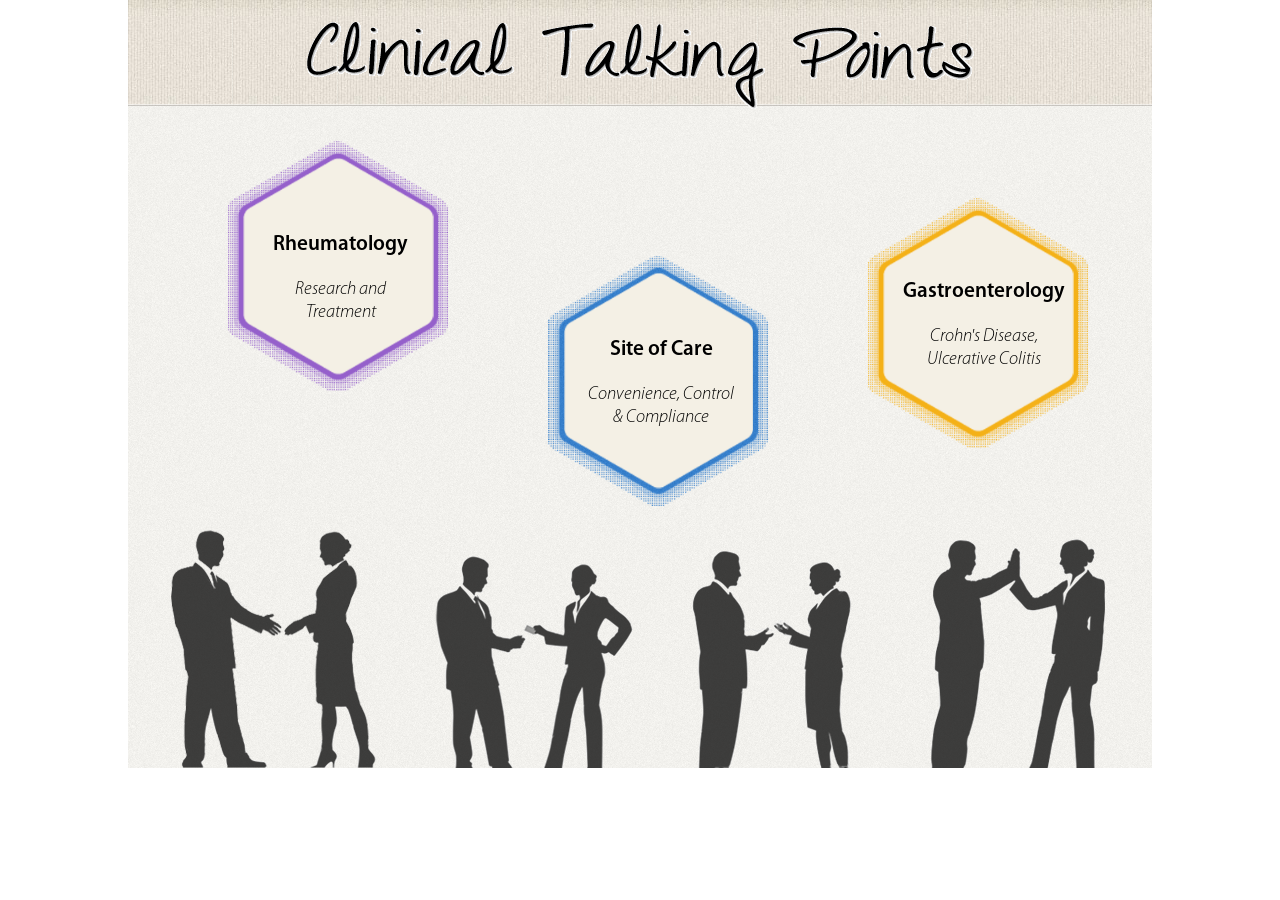
<file: index.html>
<!DOCTYPE html>
<html xmlns="http://www.w3.org/1999/xhtml">
  <head>
    <title>Clinical Talking Points</title>
    <meta http-equiv="Content-Type" content="text/html; charset=UTF-8" />
    <meta name="viewport" content="width=device-width, initial-scale=1.0, maximum-scale=1.0, user-scalable=0" />
    <meta name="apple-mobile-web-app-capable" content="yes" />
    <meta name="apple-mobile-web-app-status-bar-style" content="black" />
    <meta name = "format-detection" content = "telephone=no">
    <link rel="apple-touch-icon-precomposed" href="images/icon.png" />
    <link rel="apple-touch-startup-image" href="images/startup.png" />
    <link type="text/css" rel="stylesheet" href="css/ctpoints.css" />

    <script type="text/javascript" src="js/jquery-1.8.3.min.js"></script>
    <script type="text/javascript" src="js/iscroll.js"></script>
    <script type="text/javascript" src="js/ctpoints.js"></script>

  </head>
  <body>

    <div class="container" id='homepage'>
    
    	<div class='header'>
   	    	<img src="images/title.png" width="667" height="87"  class='title' alt="Clinical Talking Points">
        </div><!--end header-->
        
    	<div class='content'>
            <a href="rheumatology.html">
            <button class="index_btn" id="rheumbutton">
            <div class='hex' id='rheumhex' page='rheumatology'><h3>Rheumatology</h3>Research and <br/>Treatment</div>
            </button>
            </a>

            <a href="soc.html">
            <button class="index_btn" id="SOCbutton">
            <div class='hex' id='SOChex' page='soc'><h3>Site of Care</h3>Convenience, Control <br/>& Compliance</div>    
            </button>
            </a>
            
            <a href="gastroenterology.html">
            <button class="index_btn" id="gastrobutton">
            <div class='hex' id='gastrohex' page='gastroenterology'><h3>Gastroenterology</h3>Crohn's Disease, <br/>Ulcerative Colitis</div>    
            </button>
            </a>

        </div><!--end content-->
        
    </div><!--end container-->

    

    
  </body>
</html>
</file>
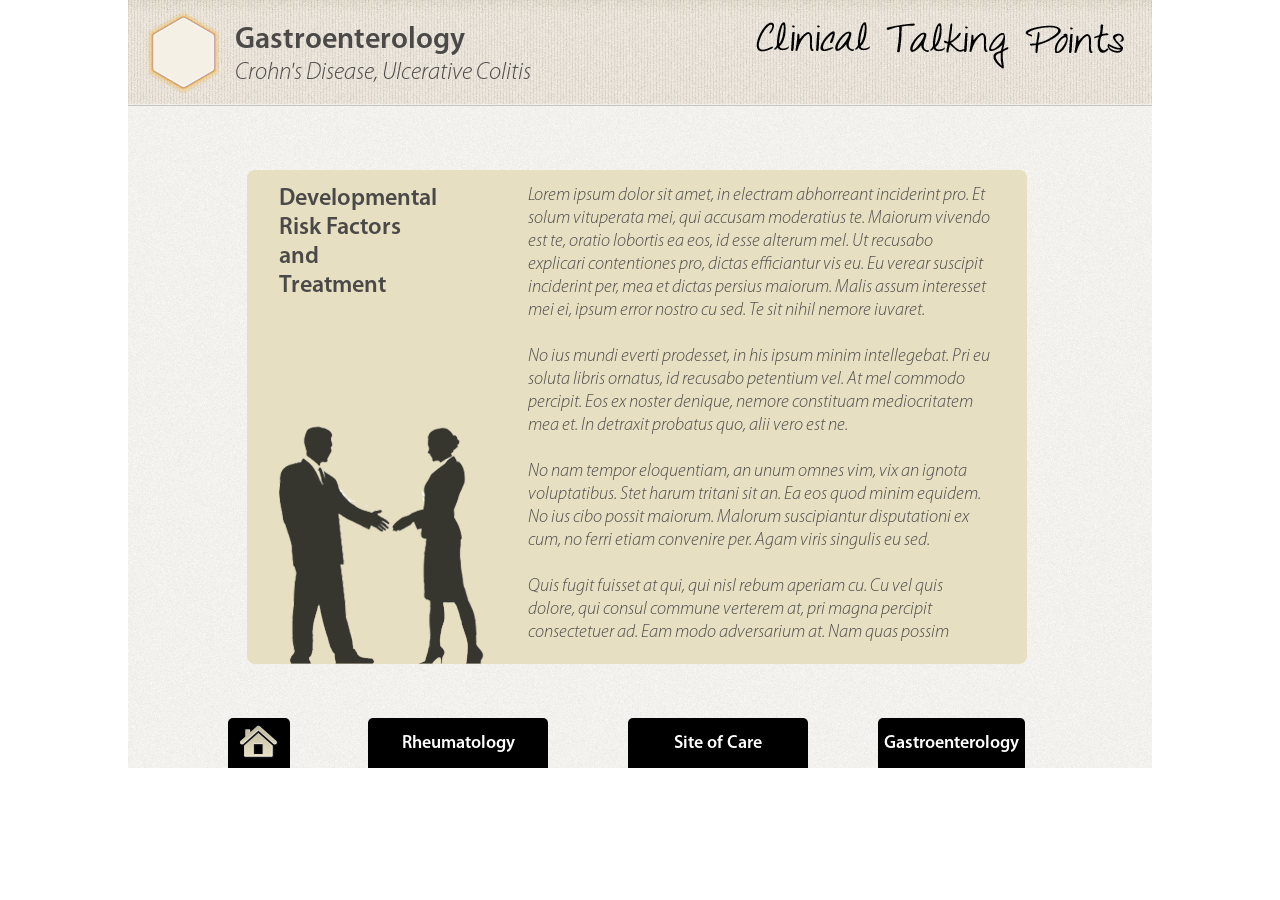
<file: gastroenterology.html>
<!DOCTYPE html>
<html xmlns="http://www.w3.org/1999/xhtml">
  <head>
    <title>Clinical Talking Points</title>
    <meta http-equiv="Content-Type" content="text/html; charset=UTF-8" />
    <meta name="viewport" content="width=device-width, initial-scale=1.0, maximum-scale=1.0, user-scalable=0" />
    <meta name="apple-mobile-web-app-capable" content="yes" />
    <meta name="apple-mobile-web-app-status-bar-style" content="black" />
    <meta name = "format-detection" content = "telephone=no">
    <link rel="apple-touch-icon-precomposed" href="images/icon.png" />
    <link rel="apple-touch-startup-image" href="images/startup.png" />
    <link type="text/css" rel="stylesheet" href="css/ctpoints.css" />

    <script type="text/javascript" src="js/jquery-1.8.3.min.js"></script>
        <script type="text/javascript" src="js/ctpoints.js"></script>
    <script type="text/javascript" src="js/iscroll.js"></script>
    <script type="text/javascript">
        var myScroll;
         function loaded() {
    myScroll = new IScroll(".right");
}

document.addEventListener('touchmove', function (e) { e.preventDefault(); }, isPassive() ? {
    capture: false,
    passive: false
} : false);
    </script>

  </head>
  <body onload="loaded()">

    <div class="container" id='gastropage'>
    
    	<div class='header'>
   	    	<div class='titleblock'><h3>Gastroenterology</h3>Crohn's Disease, Ulcerative Colitis</div>
            <img src="images/titleright.png" width="368" height="47"  class='titleright' alt="Clinical Talking Points">
            <div class='clear'></div>
        </div><!--end header-->
        
    	<div class='content'>
    		<div class='contentbox'>
            	<div class='left'>Developmental <br/>Risk Factors <br/>and <br/>Treatment</div>
                <img src="images/gastro_people.png" id="gastro_people">
                <div class='right'>
                    Lorem ipsum dolor sit amet, in electram abhorreant inciderint pro. Et solum vituperata mei, qui accusam moderatius te. Maiorum vivendo est te, oratio lobortis ea eos, id esse alterum mel. Ut recusabo explicari contentiones pro, dictas efficiantur vis eu. Eu verear suscipit inciderint per, mea et dictas persius maiorum. Malis assum interesset mei ei, ipsum error nostro cu sed. Te sit nihil nemore iuvaret.
<br/>
<br/> 
No ius mundi everti prodesset, in his ipsum minim intellegebat. Pri eu soluta libris ornatus, id recusabo petentium vel. At mel commodo percipit. Eos ex noster denique, nemore constituam mediocritatem mea et. In detraxit probatus quo, alii vero est ne.
<br/>
<br/> 
No nam tempor eloquentiam, an unum omnes vim, vix an ignota voluptatibus. Stet harum tritani sit an. Ea eos quod minim equidem. No ius cibo possit maiorum. Malorum suscipiantur disputationi ex cum, no ferri etiam convenire per. Agam viris singulis eu sed.
<br/>
<br/> 
Quis fugit fuisset at qui, qui nisl rebum aperiam cu. Cu vel quis dolore, qui consul commune verterem at, pri magna percipit consectetuer ad. Eam modo adversarium at. Nam quas possim elaboraret ut, sint suscipit cu ius, omnesque moderatius id ius. Sea no primis scripta, pro et idque iuvaret epicurei, ex eleifend dissentiet instructior sed.
<br/>
<br/> 
No qui solum albucius appetere. Ius oblique maiestatis id. Te est iudico quaerendum, vix in euismod salutandi persequeris. Case ornatus cotidieque vis id, ei his habeo omnes veritus. Nemore accusata eos ad, explicari gloriatur eu est. Choro semper id est.
<br/>
<br/> 
No ius mundi everti prodesset, in his ipsum minim intellegebat. Pri eu soluta libris ornatus, id recusabo petentium vel. At mel commodo percipit. Eos ex noster denique, nemore constituam mediocritatem mea et. In detraxit probatus quo, alii vero est ne.
<br/>
<br/> 
Lorem ipsum dolor sit amet, in electram abhorreant inciderint pro. Et solum vituperata mei, qui accusam moderatius te. Maiorum vivendo est te, oratio lobortis ea eos, id esse alterum mel. Ut recusabo explicari contentiones pro, dictas efficiantur vis eu. Eu verear suscipit inciderint per, mea et dictas persius maiorum. Malis assum interesset mei ei, ipsum error nostro cu sed. Te sit nihil nemore iuvaret.
<br/>
<br/> 
No ius mundi everti prodesset, in his ipsum minim intellegebat. Pri eu soluta libris ornatus, id recusabo petentium vel. At mel commodo percipit. Eos ex noster denique, nemore constituam mediocritatem mea et. In detraxit probatus quo, alii vero est ne.
<br/>
<br/> 
No nam tempor eloquentiam, an unum omnes vim, vix an ignota voluptatibus. Stet harum tritani sit an. Ea eos quod minim equidem. No ius cibo possit maiorum. Malorum suscipiantur disputationi ex cum, no ferri etiam convenire per. Agam viris singulis eu sed.
<br/>
<br/> 
Quis fugit fuisset at qui, qui nisl rebum aperiam cu. Cu vel quis dolore, qui consul commune verterem at, pri magna percipit consectetuer ad. Eam modo adversarium at. Nam quas possim elaboraret ut, sint suscipit cu ius, omnesque moderatius id ius. Sea no primis scripta, pro et idque iuvaret epicurei, ex eleifend dissentiet instructior sed.
<br/>
<br/> 
No qui solum albucius appetere. Ius oblique maiestatis id. Te est iudico quaerendum, vix in euismod salutandi persequeris. Case ornatus cotidieque vis id, ei his habeo omnes veritus. Nemore accusata eos ad, explicari gloriatur eu est. Choro semper id est.
<br/>
<br/> 
No ius mundi everti prodesset, in his ipsum minim intellegebat. Pri eu soluta libris ornatus, id recusabo petentium vel. At mel commodo percipit. Eos ex noster denique, nemore constituam mediocritatem mea et. In detraxit probatus quo, alii vero est ne.
<br/>
<br/> 
Lorem ipsum dolor sit amet, in electram abhorreant inciderint pro. Et solum vituperata mei, qui accusam moderatius te. Maiorum vivendo est te, oratio lobortis ea eos, id esse alterum mel. Ut recusabo explicari contentiones pro, dictas efficiantur vis eu. Eu verear suscipit inciderint per, mea et dictas persius maiorum. Malis assum interesset mei ei, ipsum error nostro cu sed. Te sit nihil nemore iuvaret.
<br/>
<br/> 
No ius mundi everti prodesset, in his ipsum minim intellegebat. Pri eu soluta libris ornatus, id recusabo petentium vel. At mel commodo percipit. Eos ex noster denique, nemore constituam mediocritatem mea et. In detraxit probatus quo, alii vero est ne.
<br/>
<br/> 
No nam tempor eloquentiam, an unum omnes vim, vix an ignota voluptatibus. Stet harum tritani sit an. Ea eos quod minim equidem. No ius cibo possit maiorum. Malorum suscipiantur disputationi ex cum, no ferri etiam convenire per. Agam viris singulis eu sed.
<br/>
<br/> 
Quis fugit fuisset at qui, qui nisl rebum aperiam cu. Cu vel quis dolore, qui consul commune verterem at, pri magna percipit consectetuer ad. Eam modo adversarium at. Nam quas possim elaboraret ut, sint suscipit cu ius, omnesque moderatius id ius. Sea no primis scripta, pro et idque iuvaret epicurei, ex eleifend dissentiet instructior sed.
<br/>
<br/> 
No qui solum albucius appetere. Ius oblique maiestatis id. Te est iudico quaerendum, vix in euismod salutandi persequeris. Case ornatus cotidieque vis id, ei his habeo omnes veritus. Nemore accusata eos ad, explicari gloriatur eu est. Choro semper id est.
<br/>
<br/> 
No ius mundi everti prodesset, in his ipsum minim intellegebat. Pri eu soluta libris ornatus, id recusabo petentium vel. At mel commodo percipit. Eos ex noster denique, nemore constituam mediocritatem mea et. In detraxit probatus quo, alii vero est ne.
                </div>
            </div><!--end contentbox-->
            
            
            
        </div><!--end content-->
        <div class="bottom_nav">
            <a href="index.html"><button class="bottom_nav_button" id="bottom_home"><img src="images/icons/home.png" id="home_icon"></button></a>
            <a href="rheumatology.html"><button class="bottom_nav_button" id="bottom_rheum">Rheumatology</button></a>
            <a href="soc.html"><button class="bottom_nav_button" id="bottom_SOC">Site of Care</button></a>
            <a href="gastroenterology.html"><button class="bottom_nav_button" id="bottom_gastro">Gastroenterology</button></a>
        </div>

    </div><!--end container-->

    


  </body>
</html>
</file>
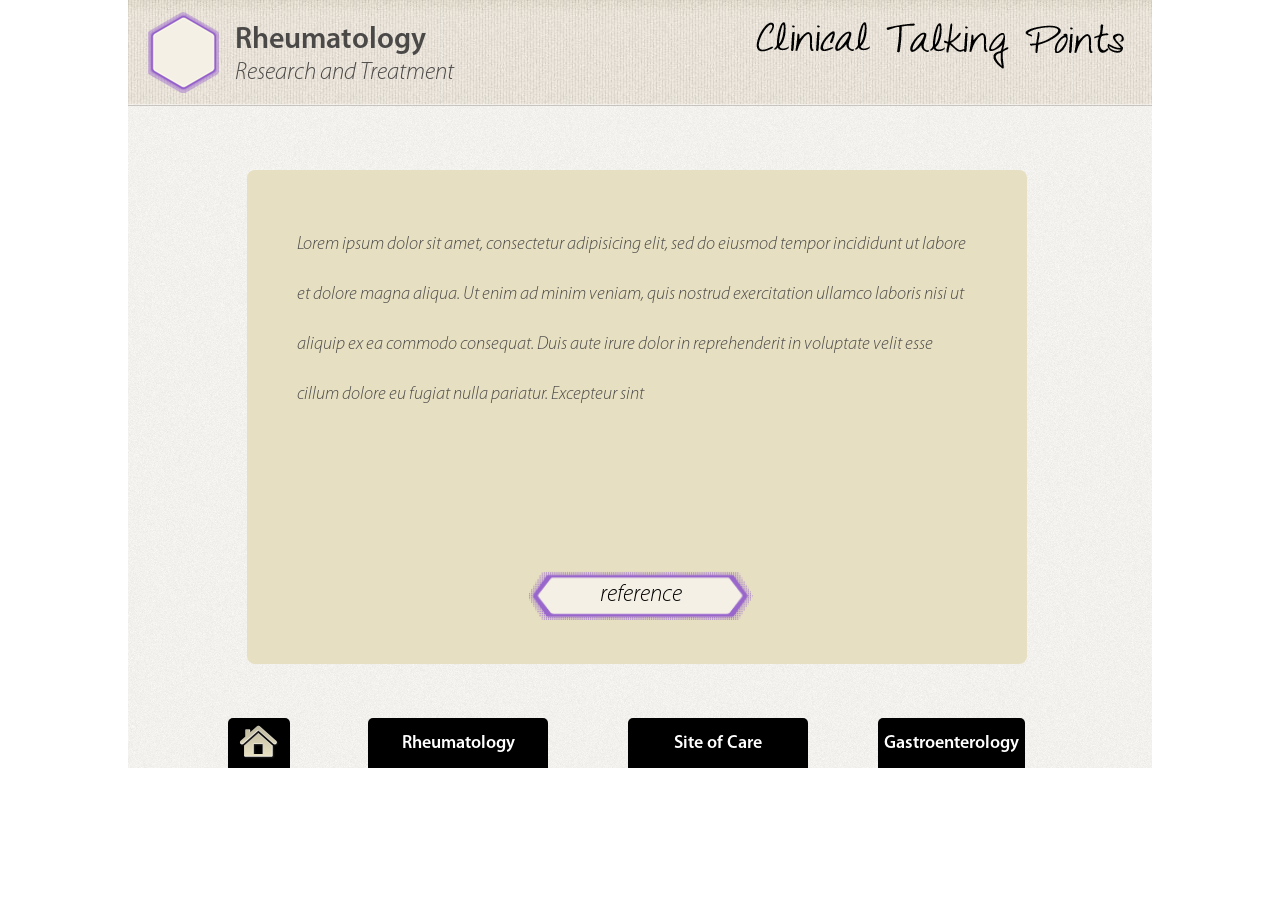
<file: rheumatology.html>
<!DOCTYPE html>
<html xmlns="http://www.w3.org/1999/xhtml">
  <head>
    <title>Clinical Talking Points</title>
    <meta http-equiv="Content-Type" content="text/html; charset=UTF-8" />
    <meta name="viewport" content="width=device-width, initial-scale=1.0, maximum-scale=1.0, user-scalable=0" />
    <meta name="apple-mobile-web-app-capable" content="yes" />
    <meta name="apple-mobile-web-app-status-bar-style" content="black" />
    <meta name = "format-detection" content = "telephone=no">
    <link rel="apple-touch-icon-precomposed" href="images/icon.png" />
    <link rel="apple-touch-startup-image" href="images/startup.png" />
    <link type="text/css" rel="stylesheet" href="css/ctpoints.css" />

    <script type="text/javascript" src="js/jquery-1.8.3.min.js"></script>
    <script type="text/javascript" src="js/iscroll.js"></script>
    
    

  </head>
  <body>

    <div class="container" id='rheumpage'>
    
    	<div class='header'>
   	    	<div class='titleblock'><h3>Rheumatology</h3>Research and Treatment</div>
            <img src="images/titleright.png" width="368" height="47"  class='titleright' alt="Clinical Talking Points">
            <div class='clear'></div>
        </div><!--end header-->
        
    	<div class='content'>
    		<div class='contentbox'>
            	Lorem ipsum dolor sit amet, consectetur adipisicing elit, sed do eiusmod tempor incididunt ut labore et dolore magna aliqua. Ut enim ad minim veniam, quis nostrud exercitation ullamco laboris nisi ut aliquip ex ea commodo consequat. Duis aute irure dolor in reprehenderit in voluptate velit esse cillum dolore eu fugiat nulla pariatur. Excepteur sint 
            </div><!--end contentbox-->
            <div class="ref_button">
                <button id="ref_button_rheum">reference</button>
            </div>
            
            <div id="myModal" class="modal"> 
                <div class="modal-content">
                    <span class="close"> <img src="images/closebutton.png"> </span>
                    <img src="images/rheumpopup.png" class="rheumpopup">
                </div>
            </div>
        </div><!--end content-->
        <div class="bottom_nav">
            <a href="index.html"><button class="bottom_nav_button" id="bottom_home"><img src="images/icons/home.png" id="home_icon"></button></a>
            <a href="rheumatology.html"><button class="bottom_nav_button" id="bottom_rheum">Rheumatology</button></a>
            <a href="soc.html"><button class="bottom_nav_button" id="bottom_SOC">Site of Care</button></a>
            <a href="gastroenterology.html"><button class="bottom_nav_button" id="bottom_gastro">Gastroenterology</button></a>
        </div>
    </div><!--end container-->

    <script type="text/javascript" src="js/ctpoints.js"></script>
  </body>
</html>
</file>
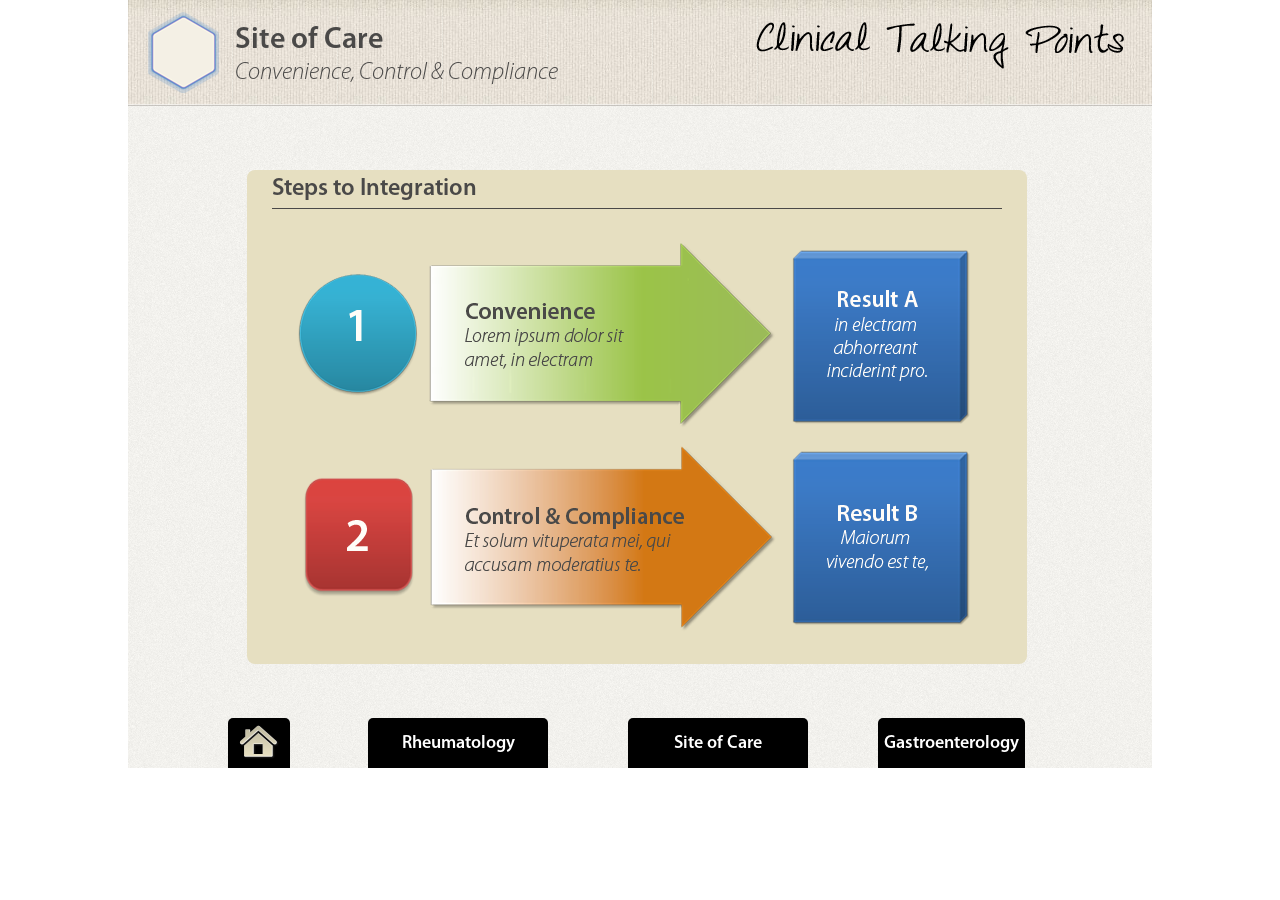
<file: soc.html>
<!DOCTYPE html>
<html xmlns="http://www.w3.org/1999/xhtml">
  <head>
    <title>Clinical Talking Points</title>
    <meta http-equiv="Content-Type" content="text/html; charset=UTF-8" />
    <meta name="viewport" content="width=device-width, initial-scale=1.0, maximum-scale=1.0, user-scalable=0" />
    <meta name="apple-mobile-web-app-capable" content="yes" />
    <meta name="apple-mobile-web-app-status-bar-style" content="black" />
    <meta name = "format-detection" content = "telephone=no">
    <link rel="apple-touch-icon-precomposed" href="images/icon.png" />
    <link rel="apple-touch-startup-image" href="images/startup.png" />
    <link type="text/css" rel="stylesheet" href="css/ctpoints.css" />

    <script type="text/javascript" src="js/jquery-1.8.3.min.js"></script>
    <script type="text/javascript" src="js/iscroll.js"></script>
    <script type="text/javascript" src="js/ctpoints.js"></script>

  </head>
  <body>

    <div class="container" id='socpage'>
    
    	<div class='header'>
   	    	<div class='titleblock'><h3>Site of Care</h3>Convenience, Control & Compliance</div>
            <img src="images/titleright.png" width="368" height="47"  class='titleright' alt="Clinical Talking Points">
            <div class='clear'></div>
        </div><!--end header-->
        
    	<div class='content'>
    		<div class='contentbox'>
            	<p id="soc_contentTitle">Steps to Integration</p>
                <hr/>
                <img src="images/soc_bgShapes.png" id="soc_shapes">
                <img src="images/soc_text.png" id="soc_txt">

            </div><!--end contentbox-->
            
            
            
        </div><!--end content-->
        <div class="bottom_nav">
            <a href="index.html"><button class="bottom_nav_button" id="bottom_home"><img src="images/icons/home.png" id="home_icon"></button></a>
            <a href="rheumatology.html"><button class="bottom_nav_button" id="bottom_rheum">Rheumatology</button></a>
            <a href="soc.html"><button class="bottom_nav_button" id="bottom_SOC">Site of Care</button></a>
            <a href="gastroenterology.html"><button class="bottom_nav_button" id="bottom_gastro">Gastroenterology</button></a>
        </div>

    </div><!--end container-->

    

    
  </body>
</html>
</file>
<file: css/ctpoints.css>
@import "../fonts/fonts-min.css";
/*global styles*/
html { width: 1024px; height: 768px; margin:0 auto;}
body {
	margin:0px; padding:0;
    width: 1024px;
    height: 768px;
    
    overflow: hidden;
	font-size:18px;
	color:#4a4948;
    -webkit-font-smoothing: antialiased; /* for desktop safari testing */
    -webkit-touch-callout: none; /* prevent callout to copy image, etc when tap to hold */
    -webkit-text-size-adjust: none; /* prevent webkit from resizing text to fit – not sure if we need this one*/
    -webkit-tap-highlight-color: rgba(0,0,0,0); /* make transparent link selection, adjust last value opacity 0 to 1.0 */
    -webkit-user-select: none; /* prevent copy paste, to allow, change 'none' to 'text' */
}

.container {
	overflow: hidden;
	-webkit-tap-highlight-color: rgba(0,0,0,0);;
	width: 1024px; height: 768px;
	position: relative;
	-webkit-transform : translate3d(0,0,0); 
	margin: 0px;padding: 0px;
	top:0px;left:0px;
	background:url(../images/bg_main.png) 0 0 repeat-x;
}

.header{
	width:100%;
	height:106px;
	background: url(../images/header.jpg) 0 0 repeat-x;
}

.header .title, .header .titleright{margin-top:22px;}
.header .titleblock{float:left; padding-left:107px; padding-top:22px; font-size:24px; height:106px;}
h3 { font-weight:bold; font-family: 'MyriadSemibold';}
.titleblock h3{font-size:30px; margin:0; padding:0;}
.titleright{float:right; margin-right:28px;}

div{font-family: 'MyriadLightIt'}

.content {width:100%; height:662px;position: relative}
.contentbox{width:780px; height:494px; background:#e6dfc1; margin:64px 119px 0px;-moz-border-radius: 8px; border-radius: 8px;position:relative;}

.clear{ font-size: 1px; line-height: 1px; margin: 0px; padding: 0px; clear: both; }
.left{float:left;}
.right{float:right;}


/****************  bottom nav   *****************************/
.bottom_nav{
	position: absolute;
	bottom: 0px;
}
.bottom_nav_button{
	background-color: black;
	color: white;
	border-width: 0px;
	border-radius: 5px 5px 0px 0px;
	font-family: 'MyriadSemibold';
	font-size: 18px;
}
.bottom_nav_button:hover{
	color: #e6dfc1;
}
#bottom_home{
	position: absolute;
	height: 50px;
	vertical-align: bottom;
	left: 100px;
	bottom: 0px;

}
#home_icon{
	margin-top: 5px;
	padding-left: 5px;
	padding-right: 5px;
}
#bottom_SOC{
	position: absolute;
	height: 50px;
	left: 500px;
	bottom: 0px;
	width: 180px;
}
#bottom_rheum{
	position: absolute;
	height: 50px;
	left: 240px;
	bottom: 0px;
	padding-left: 25px;
	padding-right: 25px;
	width: 180px;
}
#bottom_gastro{
	position: absolute;
	height: 50px;
	left: 750px;
	bottom: 0px;
}
.ref_button {
	position: absolute;
	left: 400px;
	top: 400px;
}
#ref_button_rheum{
	background-image: url("../images/ref_button.png");
	background-size: cover;
	width: 225px;
	height: 50px;
	border-width: 0px;
	background-repeat: no-repeat;
	background-color: transparent;
	font-family: 'MyriadLightIt';
	font-size: 24px;
}
/****************  home page content  *****************************/

#homepage .header{text-align:center;}
#homepage {background: url("../images/bg_people.png");overflow: scroll;}

.hex{ position:absolute; text-align:center;}
/*.hex h3{ margin:112px 10px 0px; display:block;}
/*#rheumhex{ left:60px; top:20px;}
#SOChex{left:380px; top:152px;}
#gastrohex{left:700px; top:75px;}*/
.index_btn{
position: absolute;
height: 250px;
width: 220px;
background: transparent;
border-width: 0px;
}
#rheumbutton{
	top: 35px;
	left: 100px;
	background-image: url("../images/rheumhex.png");
	background-size: cover;
}
#rheumhex{
	position: absolute;
	left: 45px;
	top: 70px;
	font-size: 18px;
}
#SOCbutton{
	top: 150px;
	left: 420px;
	background-image: url("../images/gastrohex.png");
	background-size: cover;
}
#SOChex{
	position: absolute;
	left: 40px;
	top: 60px;
	font-size: 18px;
}
#gastrobutton{
	top: 92px;
	left: 740px;
	background-image: url("../images/SOChex.png");
	background-size: cover;
}
#gastrohex{
	position: absolute;
	left: 35px;
	top: 60px;
	font-size: 18px;
}



/****************  Rheumatology page content  *****************************/
#rheumpage {
	overflow: scroll;
}
#rheumpage .titleblock{background:url(../images/rheumhexsmall.png) 20px 12px no-repeat;}
#rheumpage .contentbox{width:680px; height:394px; padding:50px;line-height:50px;}

.modal{
	display: none;
	position: fixed;
	z-index: 1;
	left: 170px;
	top: 110px;
}
.rheumpopup {
	box-shadow: 10px 10px 15px grey;
	border-radius: 10px;
}

.close {
	position: fixed;
	right: 170px;
	top: 100px;
  	font-size: 28px;
  	font-weight: bold;
}


/****************  SOC page content  *****************************/
#socpage .titleblock{background:url(../images/SOChexsmall.png) 20px 12px no-repeat;}
#socpage .contentbox { width:780px; height:494px;}
#socpage .contentbox hr{color:#4a4948; background-color:#4a4948; height:1px;border:0;margin-top:-20px;margin-right: 25px; margin-left: 25px;}
#soc_contentTitle{
	font-family: 'MyriadSemibold';
	margin-left: 25px;
	padding-top: 5px;
	font-size: 24px; 	
}
#soc_shapes{
	margin-left: 50px;
	padding-top: 25px;
}
#soc_txt{
	position: absolute;
	left: 100px;
	top: 120px;
}

/****************  Gastroenterology page content  *****************************/
#gastropage .titleblock{background:url(../images/gastrohexsmall.png) 20px 12px no-repeat;}
#gastropage .contentbox div{height:460px; margin-top:34px;}
#gastropage .contentbox .left{
	width:250px;
	margin-left:32px;
	font-family: 'MyriadSemibold';
	font-size: 24px;
	margin-top: 15px;
}
.contentbox .right{
	position: fixed;
	top: 150px;
	left: 400px;
	margin-right: 160px;
	overflow-y: scroll;
	overflow-x: hidden;
}
#gastro_people{
	position: absolute;
	bottom: 0px;
	left: 32px;
}
::-webkit-scrollbar {
  width: 7px;;
}
::-webkit-scrollbar-track {
  background: #f1f1f1; 
  border-radius: 15px;
}
::-webkit-scrollbar-thumb {
  background: #888;
  border-radius: 15px; 
}
::-webkit-scrollbar-thumb:hover {
  background: #555; 
  border-radius: 15px;
}
</file>
